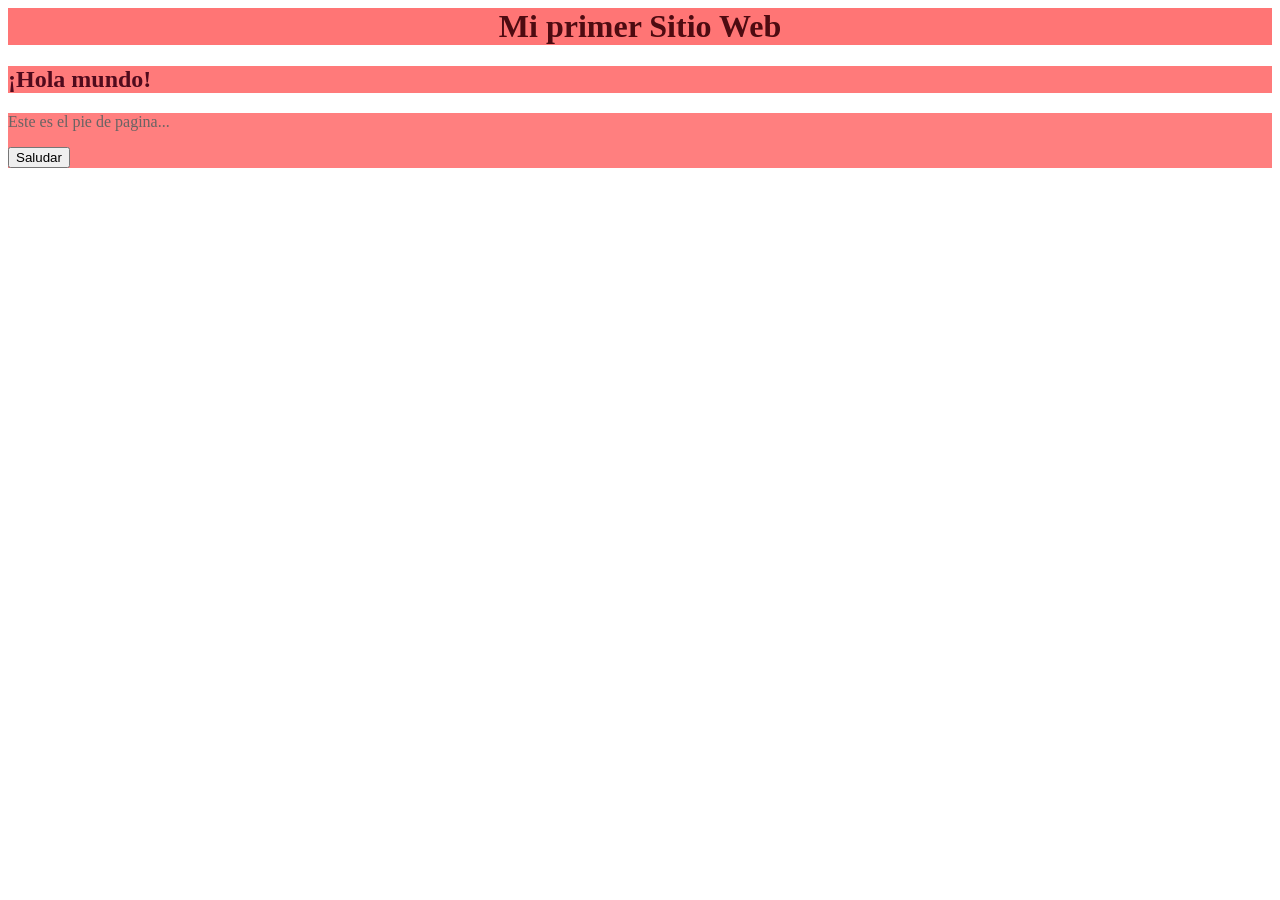
<file: 01_hola_mundo/index.html>
<html>
    <head>
        <title>Mi primer Sitio</title>
        <link rel="stylesheet" href="static/css/style.css">
    </head>
    <body>
        <header>
            <h1>Mi primer Sitio Web</h1>
        </header>
        <main>
            <h2>¡Hola mundo!</h2>
        </main>
        <footer>
            <p>Este es el pie de pagina...</p>
            <button onclick="saludar()">Saludar</button>
        </footer>
        <script src="static/js/script.js"></script>
    </body>
</html>
</file>
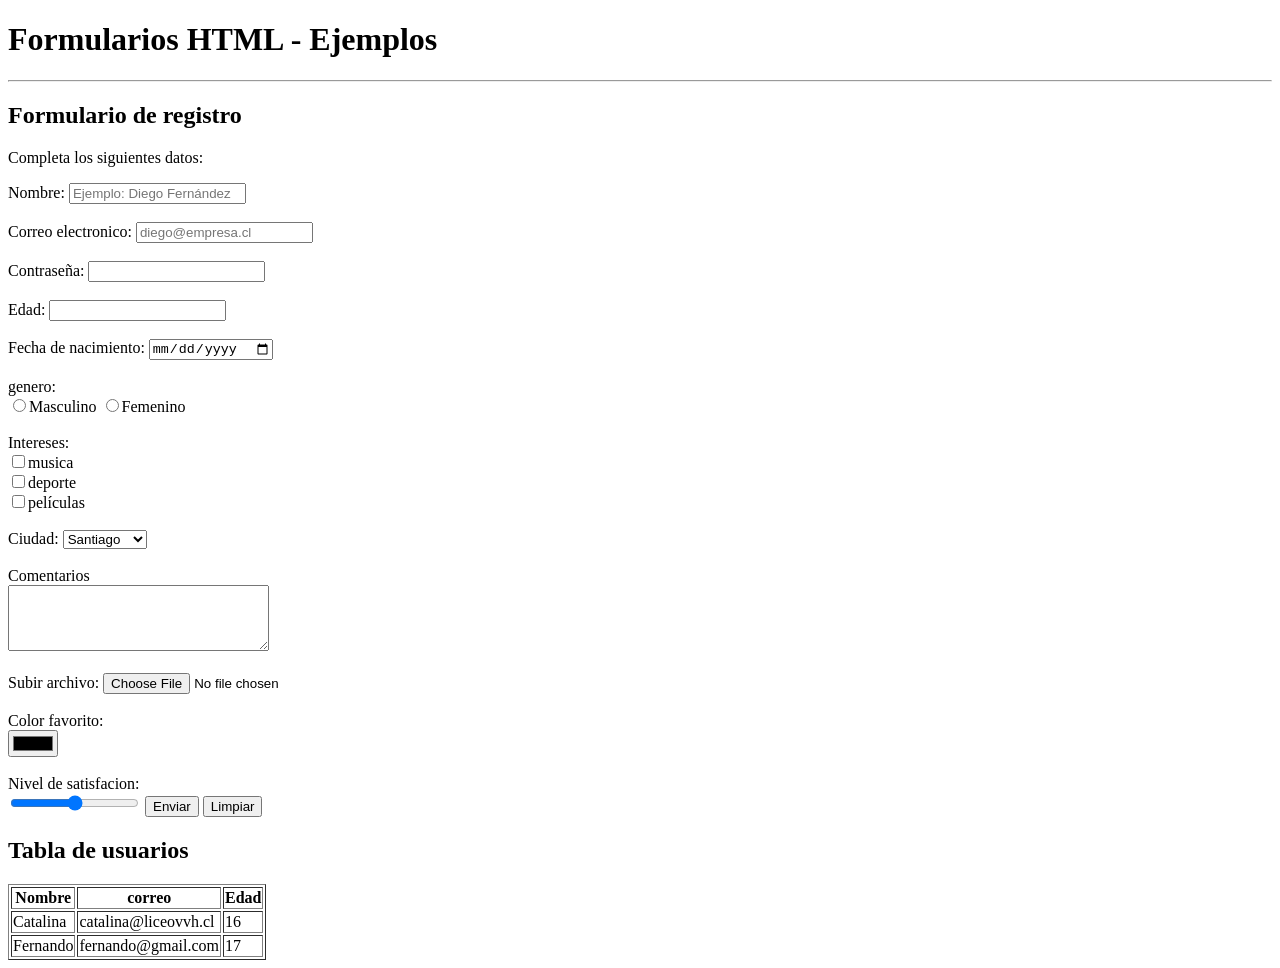
<file: 04_formularios/index.html>
<!DOCTYPE html>
<html lang="es">
<head>
    <meta charset="UTF-8">
    <meta name="viewport" content="width=device-width, initial-scale=1.0">
    <title>Formularios HTML</title>
</head>
<body>
    <header>
        <h1>Formularios HTML - Ejemplos</h1>
        <hr>
    </header>
    <main>
        <h2>Formulario de registro</h2>
        <p>Completa los siguientes datos:</p>
        <form><!--Etiquea para crear un formulario-->
            <label>Nombre:</label><!--Etiqueta que describe al campo-->
            <input type="text" name="nombre" placeholder="Ejemplo: Diego Fernández"><!--Campo de texto-->
            <br><br>
            <label>Correo electronico:</label>
            <input type="email" name="correo" placeholder="diego@empresa.cl">
            <br><br>
            <label>Contraseña:</label>
            <input type="password" name="password"><!-- Formato contraseña -->
            <br><br>
            <label>Edad:</label>
            <input type="number" name="Edad"><!-- admite solo numeros -->
            <br><br>
            <label>Fecha de nacimiento:</label>
            <input type="date" name="fechaNac"><!-- Formato fecha -->
            <br><br>
            <label>genero:</label><br>
            <input type="radio" name="genero" value="masculino">Masculino
            <input type="radio" name="genero" value="femenino">Femenino<br><br>
            <label>Intereses:</label><br>
            <input type="checkbox" name="intereses" value="musica">musica<br><!-- Elementos de seleccion multiple -->
            <input type="checkbox" name="intereses" value="deporte">deporte<br> 
            <input type="checkbox" name="intereses" value="películas">películas<br><br>
            <label>Ciudad:</label>
            <select name="Ciudad"><!-- LIsta desplegable de opciones -->
                <option>Santiago</option>
                <option>Valparaiso</option>
                <option>Coquimbo</option>
                <option>Arica</option>
            </select>
            <br><br>
            <label>Comentarios</label><br>
            <textarea name="comentarios" rows="4" cols="30"></textarea><!-- Elemento de texto largo con filas y columnas -->
            <br><br>
            <label>Subir archivo:</label>
            <input type="file" name="Archivo"><!-- Seleccionar un archivo local -->
            <br><br>
            <label>Color favorito:</label><br>
            <input type="color" name="color"><!-- Seleccionar un color -->
            <br><br>
            <label>Nivel de satisfacion:</label><br>
            <input type="range" name="satisfacion" min="1" max="7">
            <input type="submit" value="Enviar"><!-- Boton para enviar -->
            <input type="reset" value="Limpiar"><!-- Boton para limpiar -->
        </form>
        <!-- Creacion de tabla con datos -->
        <h2>Tabla de usuarios</h2>
        <table border="1"><!-- Crear tabla con borde 1 -->
            <tr><!-- Fila de tabla -->
                <th>Nombre</th>
                <th>correo</th>
                <th>Edad</th>
                </tr>
            <tr>
                <td>Catalina</td><!-- Datos de la tabla-->
                <td>catalina@liceovvh.cl</td>
                <td>16</td>
                </tr>
            <tr>
                <td>Fernando</td>
                <td>fernando@gmail.com</td>
                <td>17</td>
        </table>
    </main>
</body>
</html>
</file>
<file: 01_hola_mundo/static/css/style.css>
/* Esto es un comentario*/

header{
    text-align: center;/*Centrar texto*/
    background-color:rgb(255, 117, 117);/* Esto cambia el color de fondo*/
}
header:hover{
    background-color: blue;
}
main{
    background-color:rgb(255, 122, 122);
}
main:hover{
    background-color: aqua;
}
footer{
    background-color:rgb(255, 127, 127);
}
footer:hover{
    background-color:blue ;
}
h1 {
    color:rgb(77, 11, 17);
}

h2{
    color:rgb(80, 10, 28);
}
p{
    color:rgb(105, 100, 100);
}
</file>
